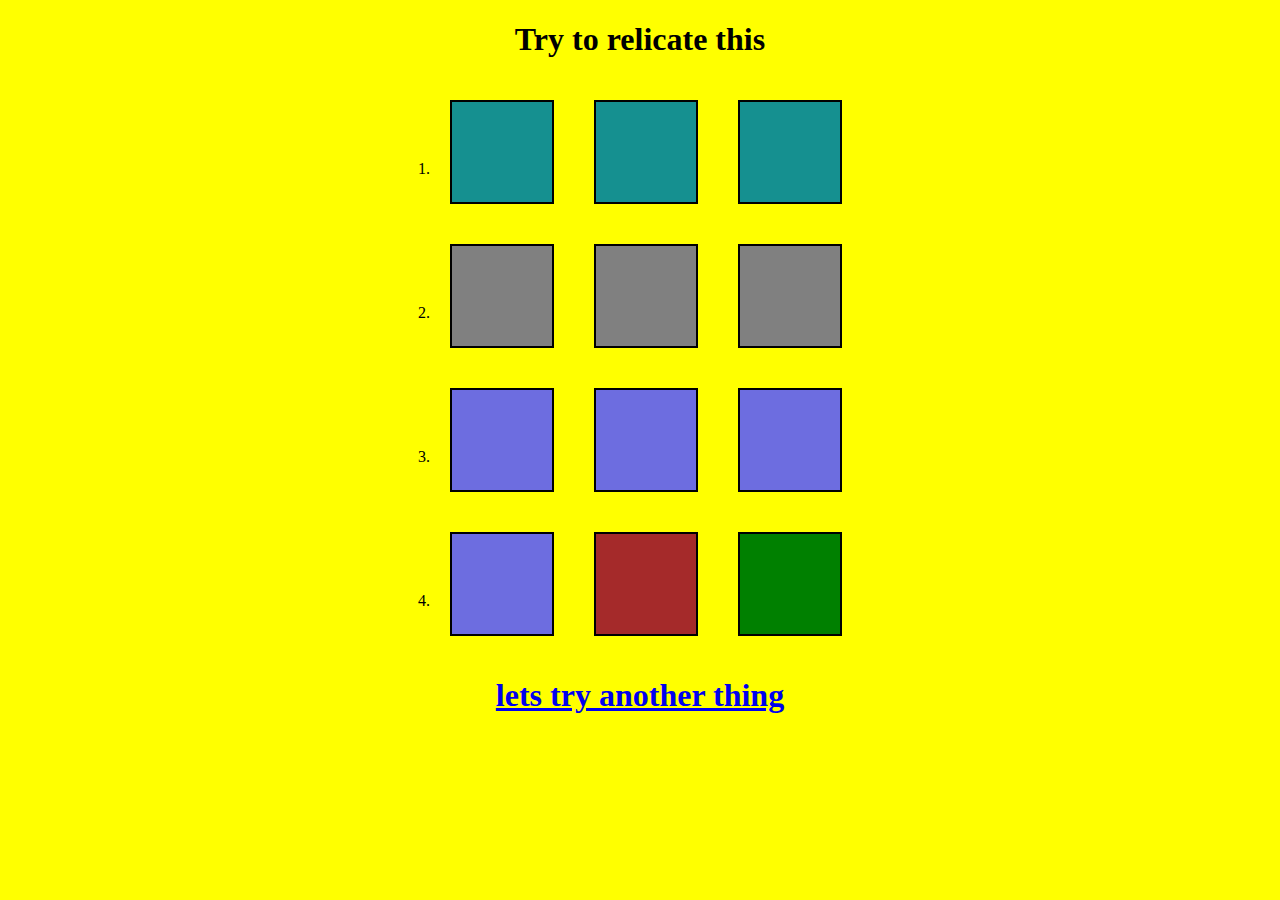
<file: index.html>
<!DOCTYPE html>
<html lang="en">
<head>
    <meta charset="UTF-8">
    <meta http-equiv="X-UA-Compatible" content="IE=edge">
    <meta name="viewport" content="width=device-width, initial-scale=1.0">
    <title>page1</title>
    <link rel="stylesheet" href="style.css">
</head>
<body>
    <h1>Try to relicate this</h1>
    <div class="box">
        <div class="num">1.</div>
        <div class="row1"></div>
        <div class="row2"></div>
        <div class="row3"></div>
    </div>
    <div class="box2">
        <div class="num">2.</div>
        <div class="row11"></div>
        <div class="row12"></div>
        <div class="row13"></div>
    </div>
    <div class="box3">
        <div class="num">3.</div>
        <div class="row21"></div>
        <div class="row22"></div>
        <div class="row23"></div>
    </div>
    <div class="box4">
        <div class="num">4.</div>
        <div class="row31"></div>
        <div class="row32"></div>
        <div class="row33"></div>
    </div>
    <a href="./index2.html"> <h1>lets try another thing </h1></a>
    


</body>
</html>
</file>
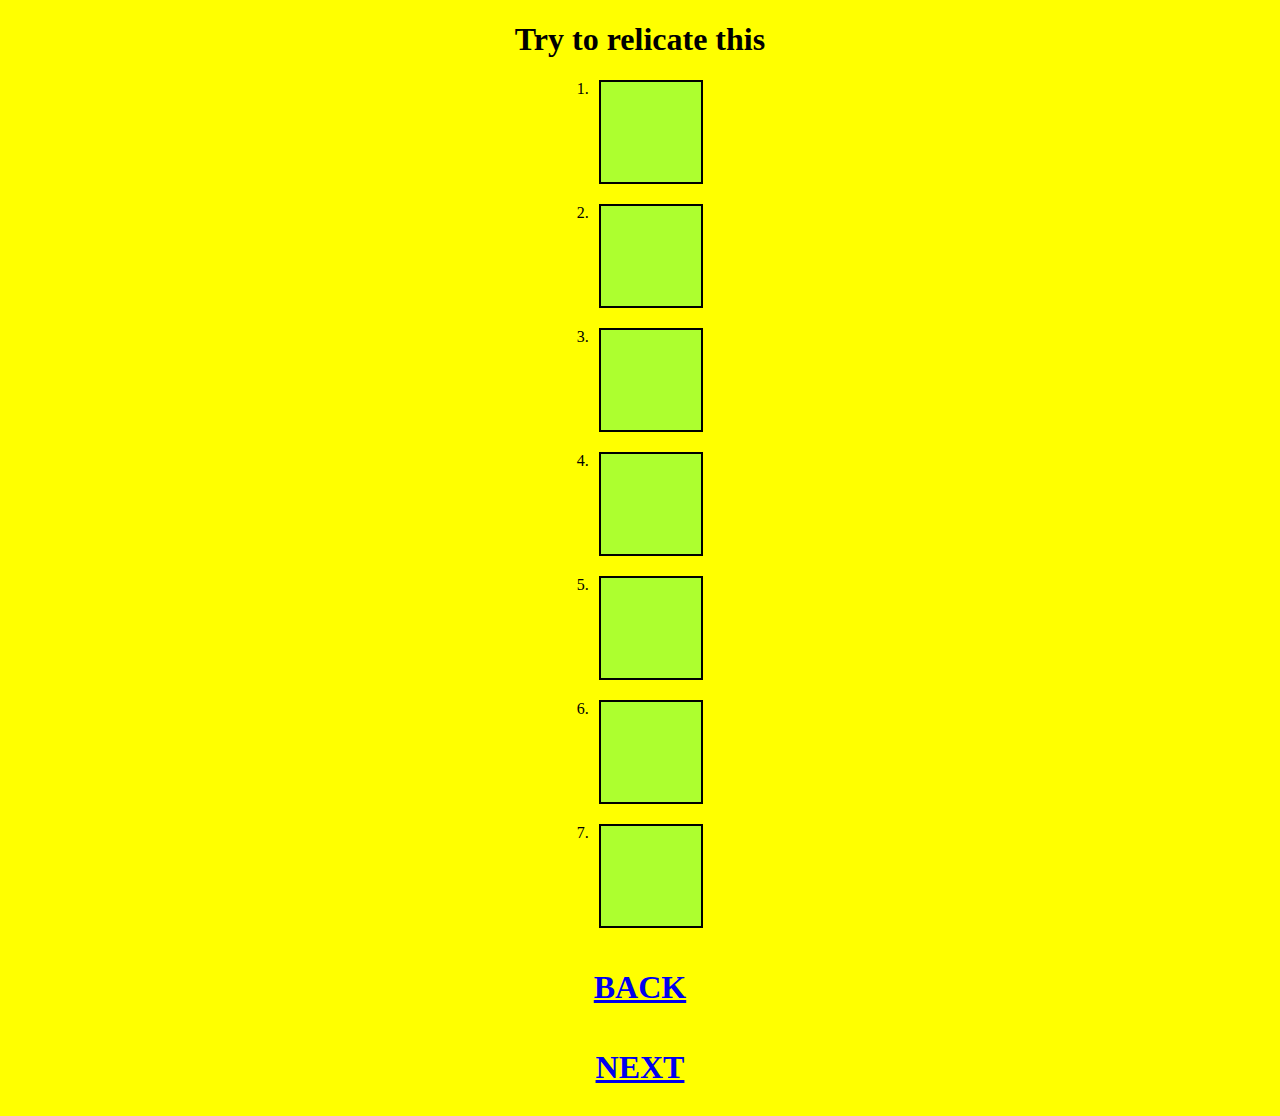
<file: index2.html>
<!DOCTYPE html>
<html lang="en">
<head>
    <meta charset="UTF-8">
    <meta http-equiv="X-UA-Compatible" content="IE=edge">
    <meta name="viewport" content="width=device-width, initial-scale=1.0">
    <title>page2</title>
    <link rel="stylesheet" href="style2.css">
</head>
<body>
    <h1>Try to relicate this</h1>
    <div class="box">
        <div class="box1"> 
            <div class="num">1.</div>
            <div class="row1"></div>
        </div>
        <div class="box2">
            <div class="num">2.</div>
            <div class="row2"></div>
       </div>
        <div class="box3">
            <div class="num">3.</div>
            <div class="row3"></div>
        </div>
        <div class="box4">
            <div class="num">4.</div>
            <div class="row4"></div>
        </div>
        <div class="box5">
            <div class="num">5.</div>
            <div class="row5"></div>

        </div>
        <div class="box6">
            <div class="num">6.</div>
            <div class="row6"></div>
        </div>
         <div class="box7">
            <div class="num">7.</div>
            <div class="row7"></div>
         </div>
         <h1><a href="./index.html">BACK</a></h1>
         <h1> <a href="./inedex3.html">NEXT</a></h1>
    </div>
    </div>
</body>
</html>
</file>
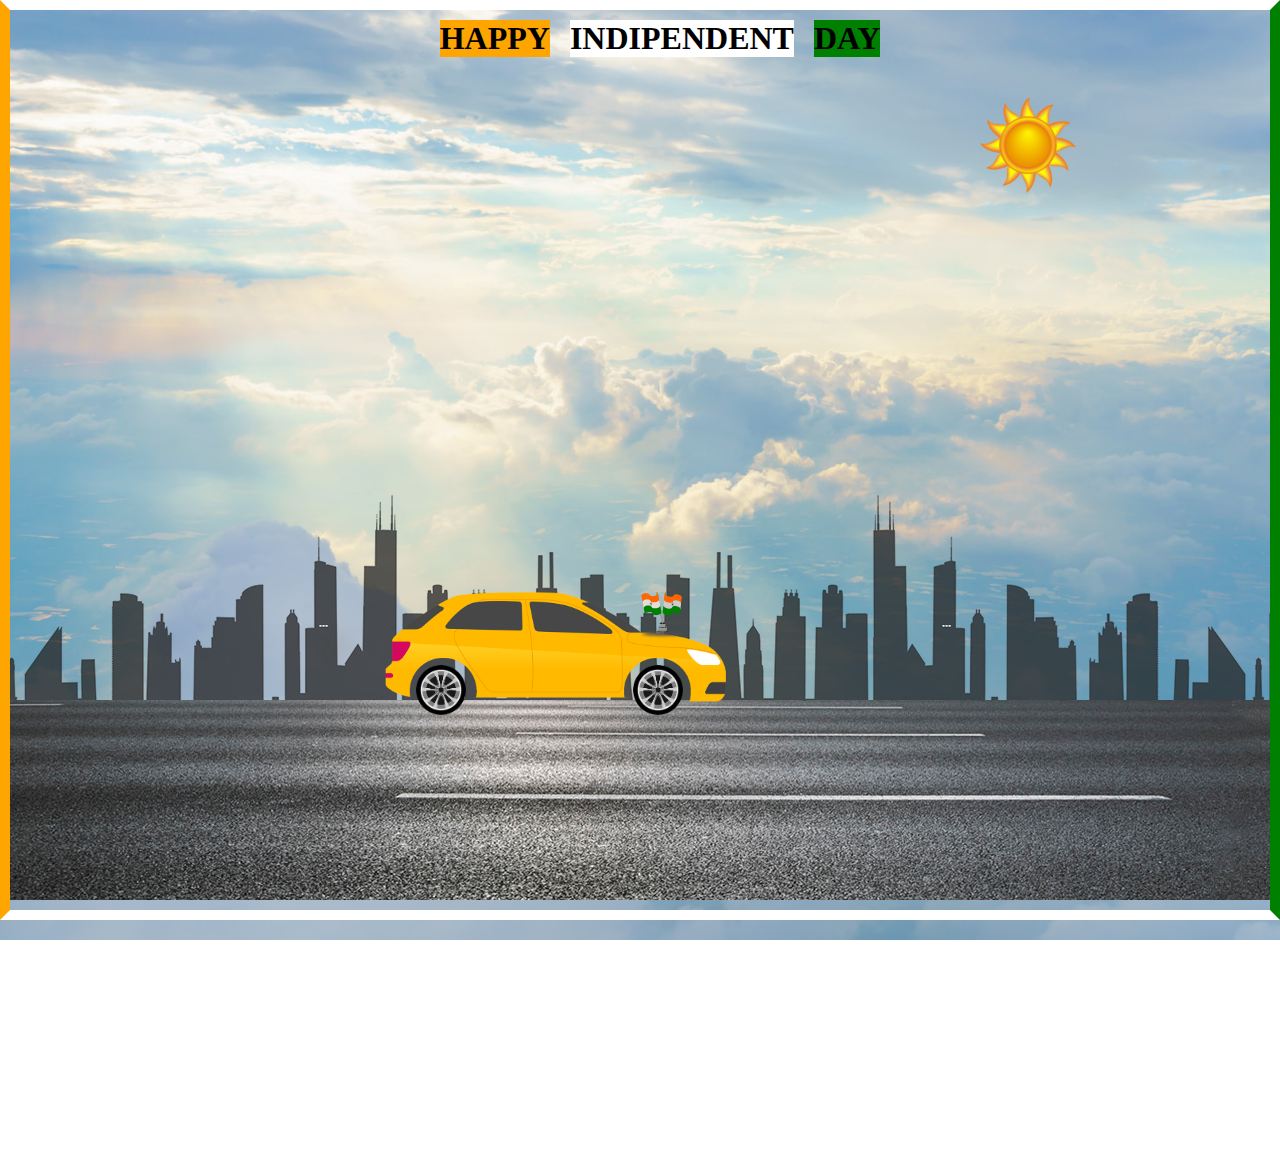
<file: inedex3.html>
<!DOCTYPE html>
<html lang="en">
<head>
    <meta charset="UTF-8">
    <meta http-equiv="X-UA-Compatible" content="IE=edge">
    <meta name="viewport" content="width=device-width, initial-scale=1.0">
    <title>hanson5</title>
    <link rel="stylesheet" href="style3.css">
</head>
<body>
    <div class="border"></div>
    <div class="sky">
        <div class="title">
            <h1 class="happy">HAPPY</h1>
            <h1 class="ind">INDIPENDENT</h1>
            <h1 class="day">DAY</h1>
        </div>
        <img src="./car.png" class="car" alt="car">
        <img src="./wheel.png" alt="wheel" class="wheel">
        <img src="./wheel.png" alt="wheel" class="wheel2">
       <img src="./Tiranga1.svg" alt="flag" class="flag">
       <img src="./sun.png" alt="sun" class="sun">
     </div>
     <div class="city"></div>
     <div class="road"></div>
</body>
</html>
</file>
<file: style.css>
body{
    background-color: yellow;
}
h1{
    text-align: center;
}
.box {
    display: flex;
    justify-content: center;
}
.num{
    padding-top: 80px;
}
.row1{
    width: 100px;
    height: 100px;
    border: 2px solid black;
    background-color: rgb(21, 144, 144);
    animation: sample 2s infinite alternate;
    margin: 20px;
}
@keyframes sample{
    0%{
        transform: skewx(-30deg);
    }
    100%{
        transform: skewx(30deg);
    }
}
.row2{
    width: 100px;
    height: 100px;
    border: 2px solid black;
    background-color: rgb(21, 144, 144);
    animation: sample 2s infinite alternate;
    margin: 20px;
}
@keyframes sample{
    0%{
        transform: skewx(-30deg);
    }
    100%{
        transform: skewx(30deg);
    }
}
.row3{
    width: 100px;
    height: 100px;
    border: 2px solid black;
    background-color: rgb(21, 144, 144);
    animation: sample 2s infinite alternate;
    margin: 20px;
}
@keyframes sample{
    0%{
        transform: skewx(-30deg);
    }
    100%{
        transform: skewx(30deg);
    }
}
.box2 {
    display: flex;
    justify-content: center;
}
.row11{
    width: 100px;
    height: 100px;
    border: 2px solid black;
    background-color: gray;
    animation: two 2s infinite alternate;
    margin: 20px;
}
@keyframes two{
    0%{
        transform: skewy(-30deg);
    }
    100%{
        transform: skewy(30deg);
    }
}

.row12{
    width: 100px;
    height: 100px;
    border: 2px solid black;
    background-color: gray;
    animation: two 2s infinite alternate;
    margin: 20px;
}
@keyframes two{
    0%{
        transform: skewy(-30deg);
    }
    100%{
        transform: skewy(30deg);
    }
}
.row13{
    width: 100px;
    height: 100px;
    border: 2px solid black;
    background-color: gray;
    animation: two 2s infinite alternate;
    margin: 20px;
}
@keyframes two{
    0%{
        transform: skewy(-30deg);
    }
    100%{
        transform: skewy(30deg);
    }
}
.box3{
    display: flex;
    justify-content: center;
}
.row21{
    width: 100px;
    height: 100px;
    border: 2px solid black;
    background-color: rgb(109, 109, 224);
    animation: three 2s infinite forwards;
    margin: 20px;
}
@keyframes three{
    0%{
        transform: rotate(0deg);
    }
    100%{
        transform: rotate(360deg);
    }
}
.row22{
    width: 100px;
    height: 100px;
    border: 2px solid black;
    background-color: rgb(109, 109, 224);
    animation: three 2s infinite forwards;
    margin: 20px;
}
@keyframes three{
    0%{
        transform: rotate(0deg);
    }
    100%{
        transform: rotate(360deg);
    }
}
.row23{
    width: 100px;
    height: 100px;
    border: 2px solid black;
    background-color:rgb(109, 109, 224);
    animation: three 2s infinite forwards;
    margin: 20px;
}
@keyframes three{
    0%{
        transform: rotate(0deg);
    }
    100%{
        transform: rotate(360deg);
    }
}
.box4{
    display: flex;
    justify-content: center;
}
.row31{
    width: 100px;
    height: 100px;
    border: 2px solid black;
    background-color:rgb(109, 109, 224);
    animation: four 3s infinite backwards ;
    margin: 20px;
}
@keyframes four{
    0%{
        transform: scaley(1);
    }
    50%{
        transform: scaley(0.5);
    }
    100%{
        transform: scaley(1);
    }
}
.row32{
    width: 100px;
    height: 100px;
    border: 2px solid black;
    background-color:brown;
    animation: five 3s infinite ;
    margin: 20px;
}
@keyframes five{
    0%{
        transform: scalex(1);
    }
    50%{
        transform: scalex(0.5);
    }
    100%{
        transform: scalex(1);
    }
}
.row33{
    width: 100px;
    height: 100px;
    border: 2px solid black;
    background-color:green;
    animation: six 5s infinite  ;
    margin: 20px;
}
@keyframes six{
    0%{
        transform: rotate(0);
    }
    50%{
        transform: rotate(180deg);
    }
    100%{
        transform: rotate(0deg);
    }
}
</file>
<file: style2.css>
body{
    background-color: yellow;
}
h1{
    text-align: center;
}
.num{
    margin-right: 10px;
}
.box{
    display: flex;
    flex-direction: column;
    justify-content: center;
}

.box1,.box2,.box3,.box4,.box5,.box6,.box7{
    display: flex;
    margin-left: 45%;
    margin-bottom: 20px;
}

.row1,
.row3,
.row4,
.row5,
.row6,
.row7{
    height: 100px;
    width: 100px;
    border: 2px solid black;
    background-color: greenyellow;
    transition: width 2s;
}
.row1:hover,
.row3:hover,
.row4:hover,
.row5:hover,
.row6:hover,
.row7:hover{
    width: 400px;
}

.row2{
    height: 100px;
    width: 100px;
    border: 2px solid black;
    background-color: greenyellow;
    transition: all 2s;
}
.row2:hover{
    width: 200px;
    height: 200px;
}
</file>
<file: style3.css>
body{
    margin: 0;
    padding: 0;
    overflow: hidden;
}
.border{
    width: 98.4%;
    height: 100vh;
    border: 10px solid;
    border-color: white green white orange;
    position: absolute;
    z-index: 3;
}
.sky{
    padding: 20px;
    background-image: url(./sky.jpg);
    height: 100vh;
    width: 100%;
    background-size: cover;
    background-position: center;
    overflow-x: hidden;
}
.title {
    display: flex;
    justify-content: center;
}
.happy {
    background-color: orange;
}
.ind {
    background-color: white;
}
.day {
    background-color: green;
}
.happy, .ind, .day {
    margin: 0 10px;
}
.road{
    width: 500%;
    background-image: url(./road.jpg);
    height: 200px;
    position: absolute;
    bottom: 0px;
    z-index: 2;
    animation: roadrun 5s infinite linear;
}
@keyframes roadrun{
   0%{
    transform: translateY(1px);
   }
    100%{
        transform: translatex(-3000px);
    }
}
.city{
    position: relative;
    bottom: 460px;
    animation: cityrun 10s infinite linear;
    background-image: url(./city.png);
    width: 500%;
    height: 220px;
    background-repeat: repeat-x;
}
@keyframes cityrun{
    0%{
     transform: translateY(1px);
    }
     100%{
         transform: translatex(-1000px);
     }
}
.car{
    width: 350px;
    position: absolute;
    bottom: 172px;
    z-index: 5;
    left: 381px;
    animation: carrun 2s infinite linear;
}
@keyframes carrun{
    0%{
        transform: translateY(2px);
       }
}
.wheel{
    width: 50px;
    position: absolute;
    bottom: 185px;
    z-index: 6;
    left: 416px;
    animation: rotate 0.1s infinite;
}
.wheel2{
    width: 50px;
    position: absolute;
    bottom: 185px;
    z-index: 7;
    left: 633px;
    animation: rotate 0.1s infinite;
}
@keyframes rotate{
  0% {transform: rotate(0deg);}
  100% {transform: rotate(360deg);}
}
.flag{
    width: 50px;
    z-index: 8;
    position: absolute;
    left: 638px;
    bottom: 260px;
}
.sun{
    position: absolute;
    left: 978px;
    top: 95px;
    width: 100px;
}
</file>
